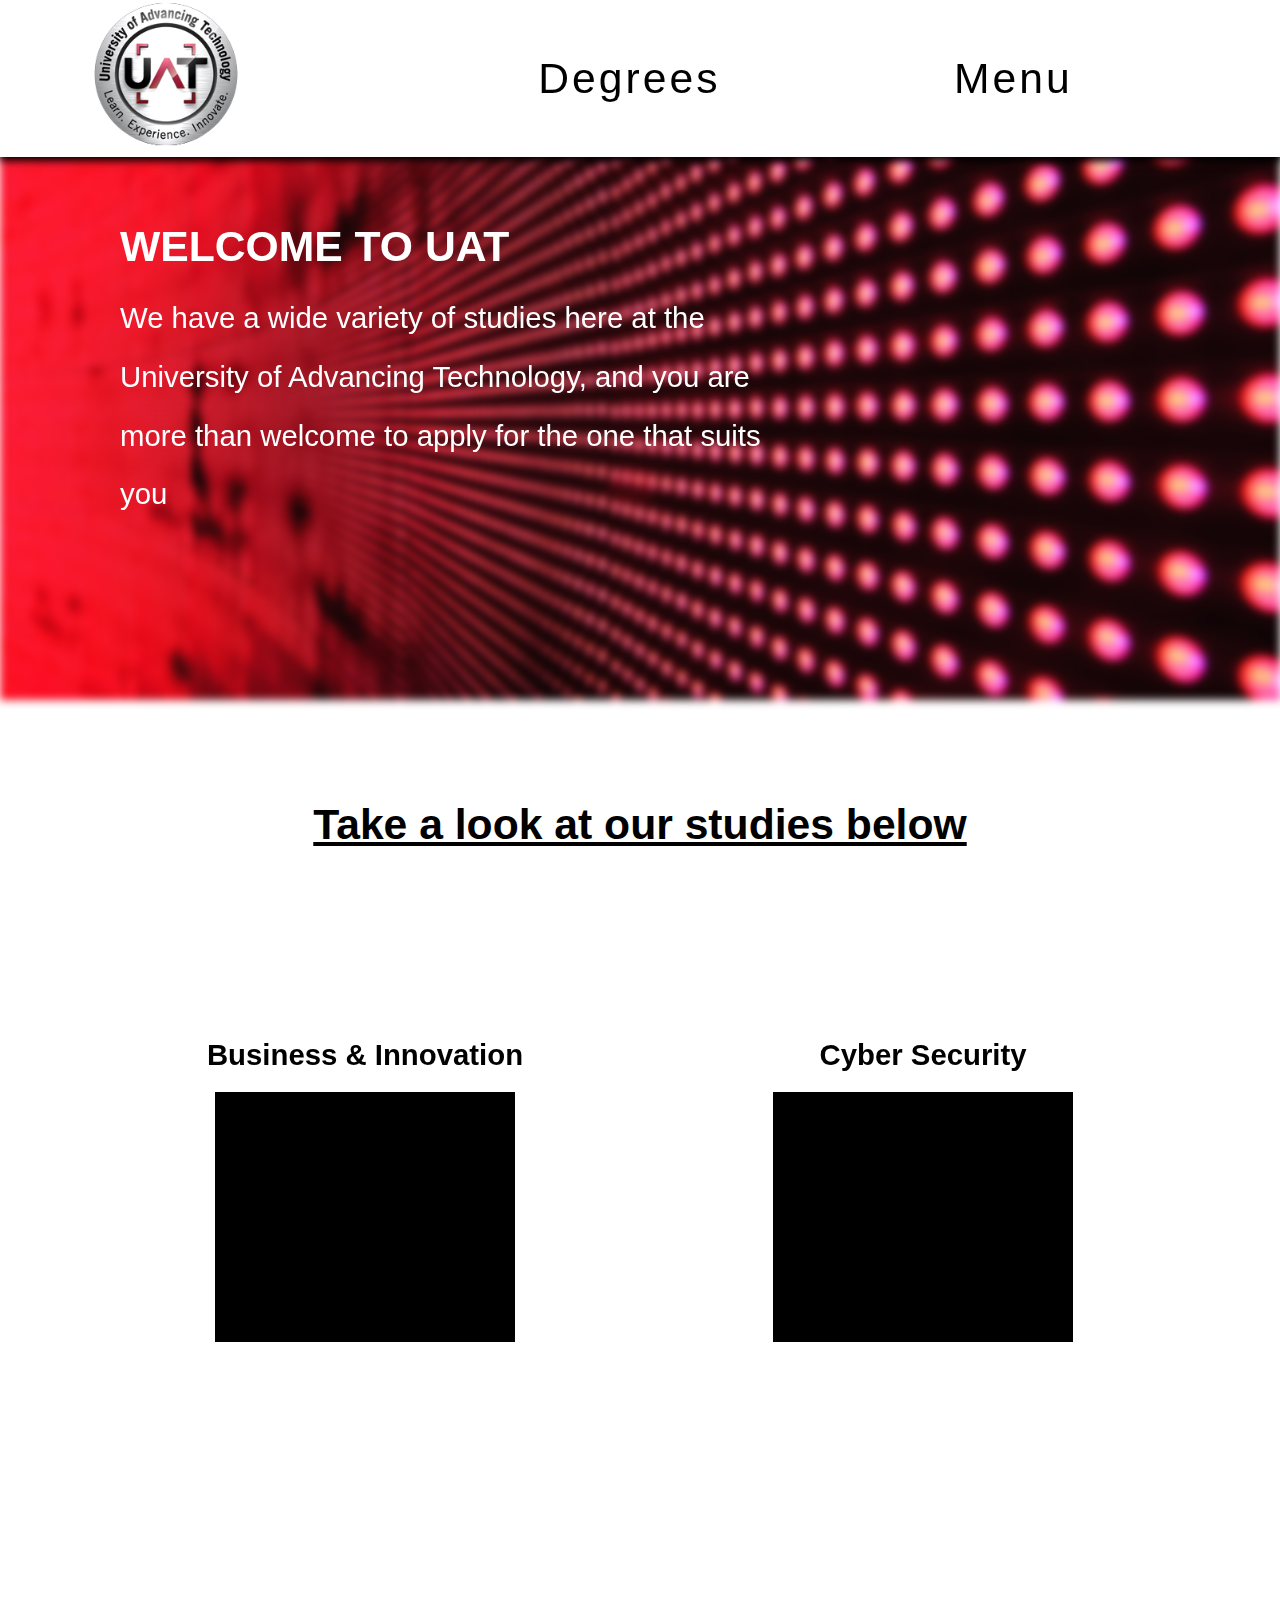
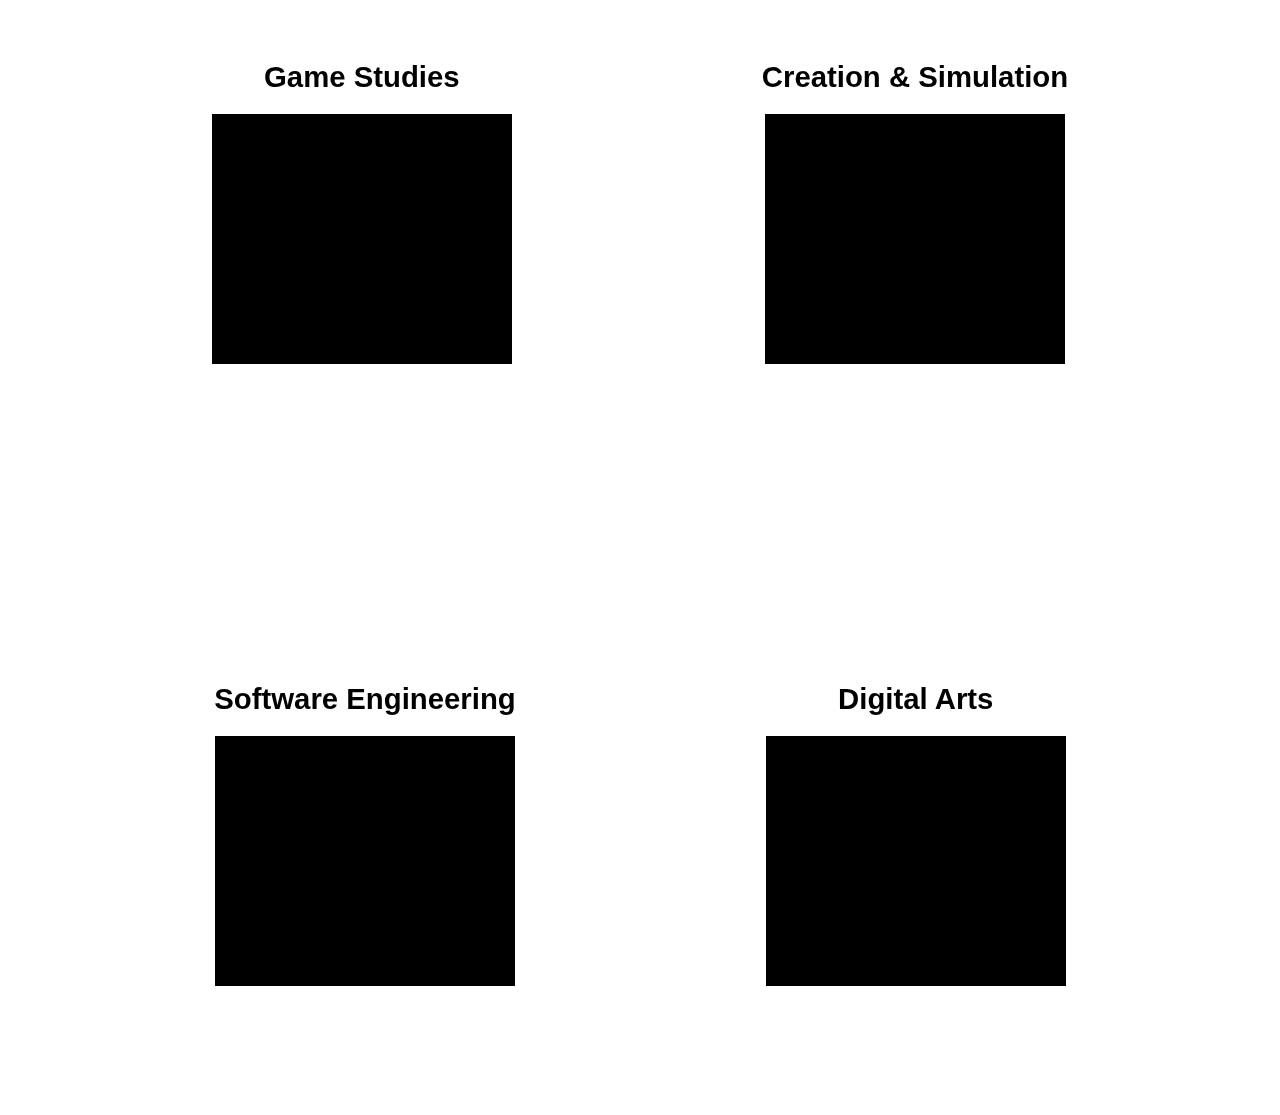
<file: index.html>
<!DOCTYPE html>
<html lang="en">
<head>
    <meta charset="UTF-8">
    <meta name="viewport" content="width=device-width, initial-scale=1.0">
    <title>UAT</title>
    <link rel="stylesheet" href="style.css">

    <body>

        <NAV>
            <div class="navbar">
                <a href="index.html">
                <img class="logo" src="uat-logo uten bakgrunn.png">
            </a>
                
                <ul class="navigationButtons">
                    <li><a href="#studieslink">Degrees</a></li>
                    <li><a href="menu.html">Menu</a></li>
                </ul>
            </div>
        </NAV>    

            
            <div class="container">
                <div class="Image-container">
                    <img class="background" src="bakgrunn.jpg">
                </div>  
                <div class="introduction">
                    <h1 class="heading1">WELCOME TO UAT</h1>
                    <p class="introductionParagraph">We have a wide variety of studies here at the University of Advancing Technology,
                                                     and you are more than welcome to apply for the one that suits you</p>
                </div>
            </div>
                


    <div class="degreesContainer" id="studieslink">
        <div class="studieslink">
            <h2 class="heading2">Take a look at our studies below</h1>
    </div>
    </div>

    
    
    <div class="wrapper">
         <div class="studies">
    
            <div class="studiesName">
                <a href="businessinnovation.html">
                <h3>Business & Innovation</h3>
                    <img class="StudyImg" src="studiesBox.png" alt="studiesName_Img">
                    </a>
                </div>
                
            
            <div class="studiesName">
                <a href="cybersecurity.html">
                <h3>Cyber Security</h3>
                    <img class="StudyImg" src="studiesBox.png" alt="studiesName_Img">
                    </a>
                </div>
                
            </div>
        </div>



            <div class="wrapper">
                <div class="studies">
           
                   <div class="studiesName">
                       <a href="gamestudies.html">
                       <h3>Game Studies</h3>
                           <img class="StudyImg" src="studiesBox.png" alt="studiesName_Img">
                           </a>
                       </div>
                       
                
                   
                   <div class="studiesName">
                       <a href="creationsimulation.html">
                       <h3>Creation & Simulation</h3>
                           <img class="StudyImg" src="studiesBox.png" alt="studiesName_Img">
                           </a>
                       </div>
                </div>
            </div>
               

                <div class="wrapper">
                    <div class="studies">
               
                       <div class="studiesName">
                           <a href="softwareengin.html">
                           <h3>Software Engineering</h3>
                           <img class="StudyImg" src="studiesBox.png" alt="studiesName_Img">
                            </a>
                           </div>
                           
    
                       
                       <div class="studiesName">
                           <a href="digitalarts.html">
                           <h3>Digital Arts</h3>
                           <img class="StudyImg" src="studiesBox.png" alt="studiesName_Img">
                            </a>
                           </div>
                    </div>
                </div>
                  




    </body>
</file>
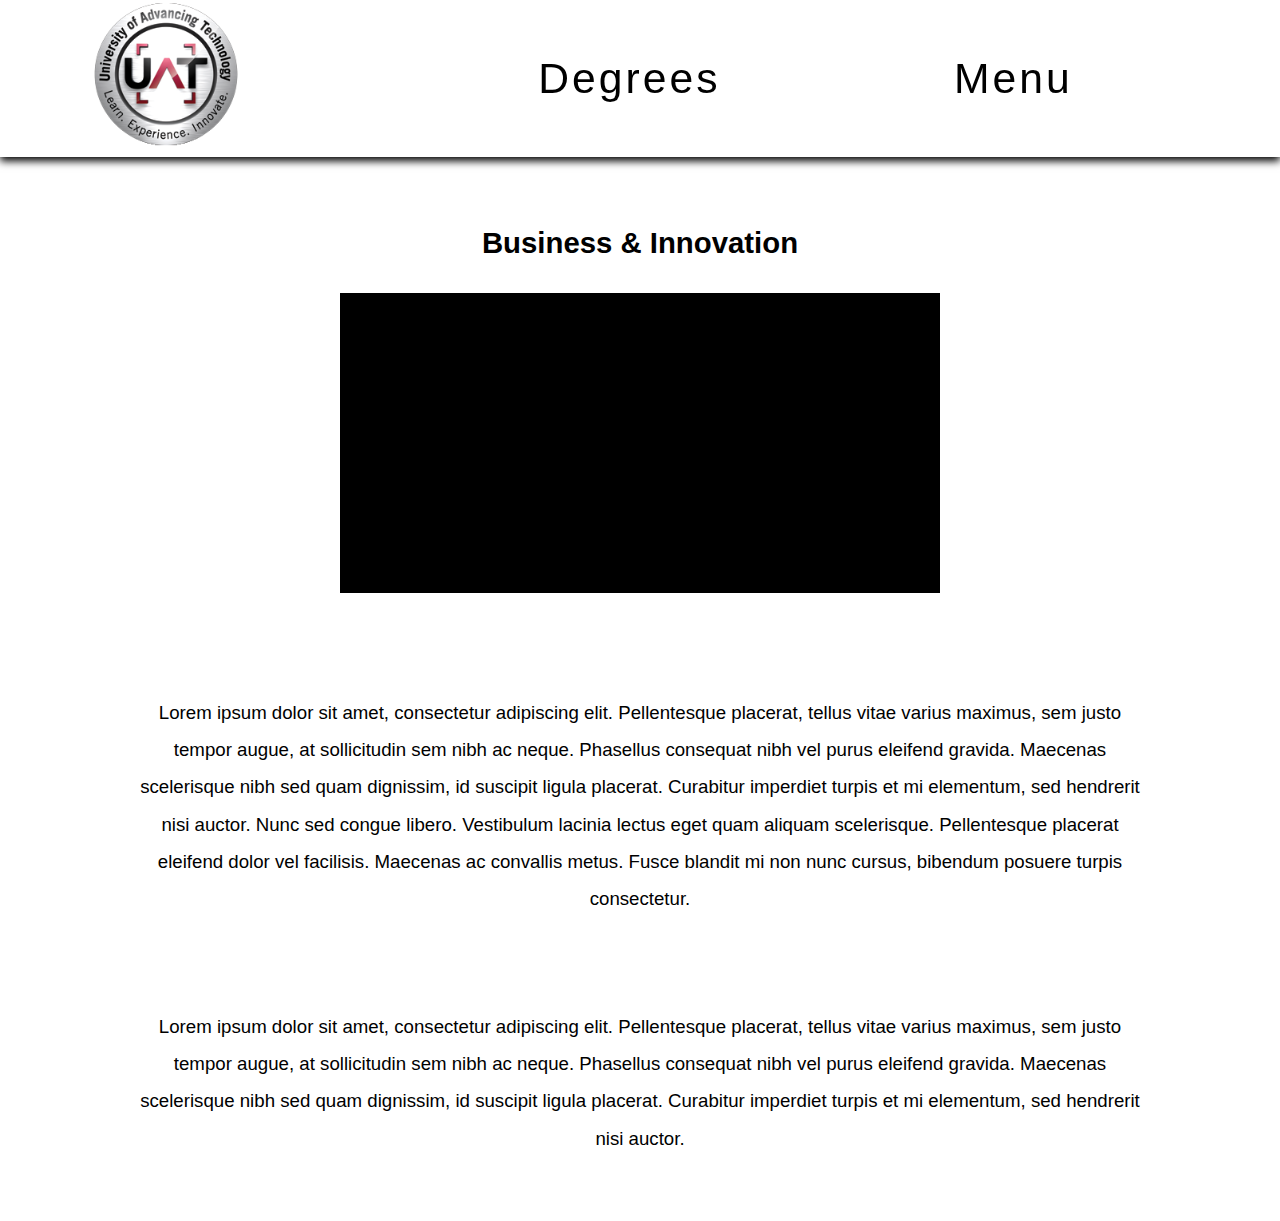
<file: businessinnovation.html>
<!DOCTYPE html>
<html lang="en">
<head>
    <meta charset="UTF-8">
    <meta name="viewport" content="width=device-width, initial-scale=1.0">
    <title>UAT</title>
    <link rel="stylesheet" href="style.css">

    <body>

        <NAV>
            <div class="navbar">
                <a href="index.html">
                <img class="logo" src="uat-logo uten bakgrunn.png">
            </a>
                
                <ul class="navigationButtons">
                    <li><a href="index.html#studieslink">Degrees</a></li>
                    <li><a href="menu.html">Menu</a></li>
                </ul>
            </div>
        </NAV>   


        <div class="studyContainer">
            <h2 class="heading3">Business & Innovation</h2>
            <img class="placeholderStudies" src="studiesBoxInPage.png">
            <p class="paragraph">Lorem ipsum dolor sit amet, consectetur adipiscing elit. 
            Pellentesque placerat, tellus vitae varius maximus, sem justo tempor augue, at sollicitudin sem nibh ac neque.
            Phasellus consequat nibh vel purus eleifend gravida. Maecenas scelerisque nibh sed quam dignissim, id suscipit ligula placerat. 
            Curabitur imperdiet turpis et mi elementum, sed hendrerit nisi auctor. 
            Nunc sed congue libero. Vestibulum lacinia lectus eget quam aliquam scelerisque. 
            Pellentesque placerat eleifend dolor vel facilisis. Maecenas ac convallis metus. 
            Fusce blandit mi non nunc cursus, bibendum posuere turpis consectetur.</p>
            
            <p class=paragraph>Lorem ipsum dolor sit amet, consectetur adipiscing elit. 
                Pellentesque placerat, tellus vitae varius maximus, sem justo tempor augue, at sollicitudin sem nibh ac neque.
                Phasellus consequat nibh vel purus eleifend gravida. Maecenas scelerisque nibh sed quam dignissim, id suscipit ligula placerat. 
                Curabitur imperdiet turpis et mi elementum, sed hendrerit nisi auctor.</p>
        </div>
</file>
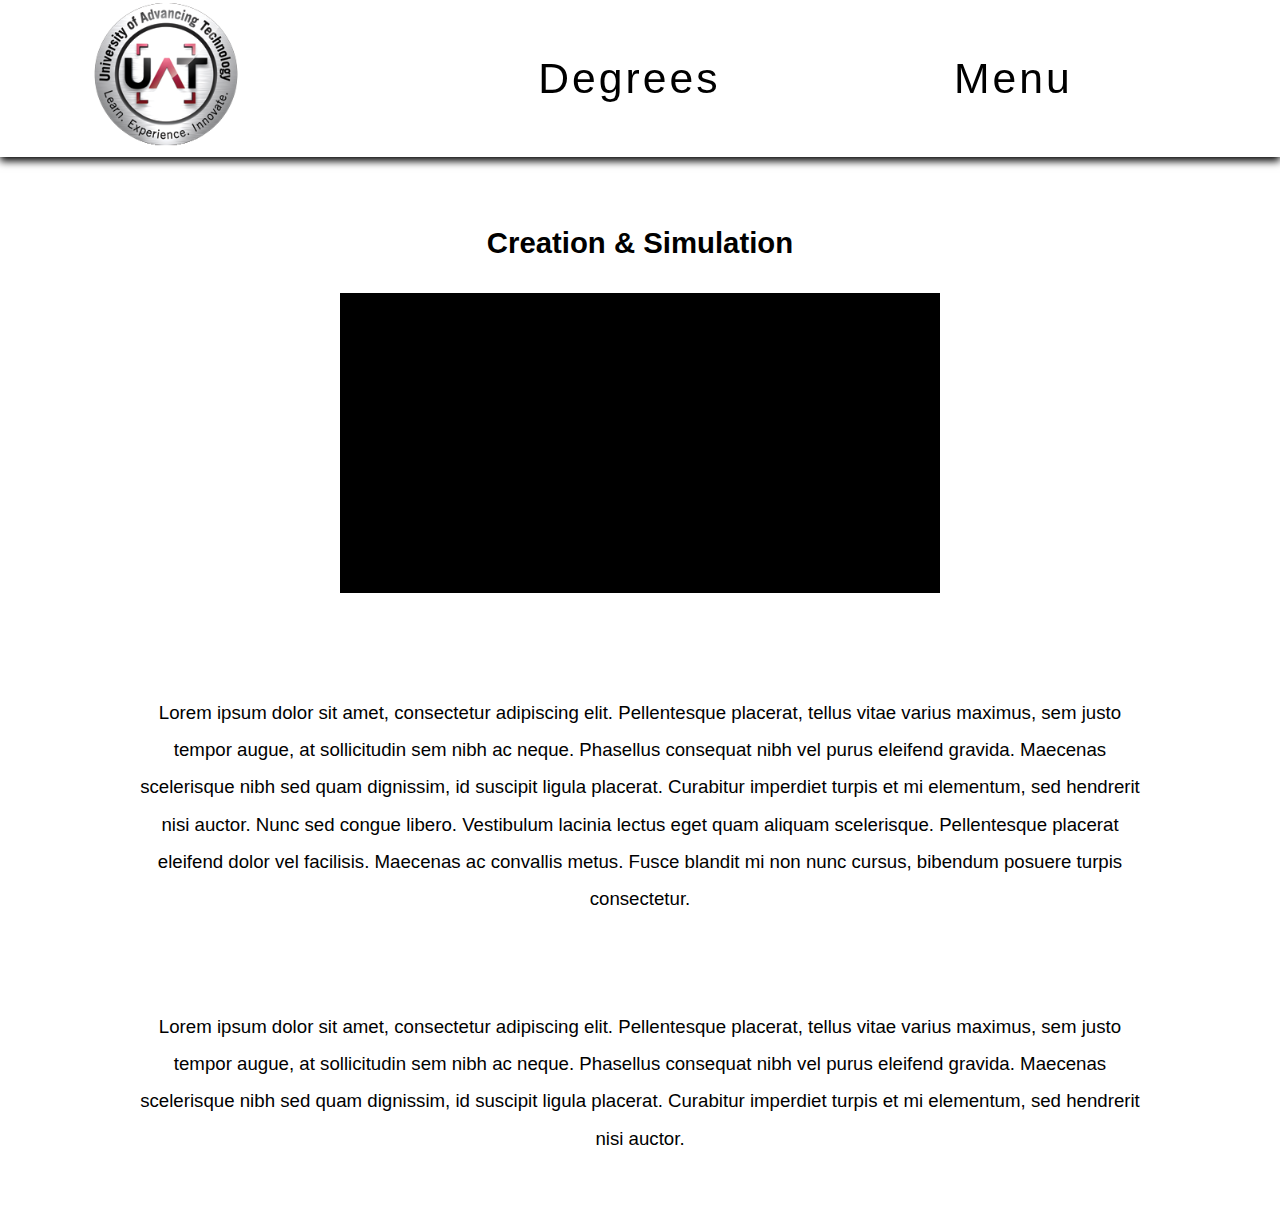
<file: creationsimulation.html>
<!DOCTYPE html>
<html lang="en">
<head>
    <meta charset="UTF-8">
    <meta name="viewport" content="width=device-width, initial-scale=1.0">
    <title>UAT</title>
    <link rel="stylesheet" href="style.css">

    <body>

        <NAV>
            <div class="navbar">
                <a href="index.html">
                <img class="logo" src="uat-logo uten bakgrunn.png">
            </a>
                
                <ul class="navigationButtons">
                    <li><a href="index.html#studieslink">Degrees</a></li>
                    <li><a href="menu.html">Menu</a></li>
                </ul>
            </div>
        </NAV>   


        <div class="studyContainer">
            <h2 class="heading3">Creation & Simulation</h2>
            <img class="placeholderStudies" src="studiesBoxInPage.png">
            <p class="paragraph">Lorem ipsum dolor sit amet, consectetur adipiscing elit. 
            Pellentesque placerat, tellus vitae varius maximus, sem justo tempor augue, at sollicitudin sem nibh ac neque.
            Phasellus consequat nibh vel purus eleifend gravida. Maecenas scelerisque nibh sed quam dignissim, id suscipit ligula placerat. 
            Curabitur imperdiet turpis et mi elementum, sed hendrerit nisi auctor. 
            Nunc sed congue libero. Vestibulum lacinia lectus eget quam aliquam scelerisque. 
            Pellentesque placerat eleifend dolor vel facilisis. Maecenas ac convallis metus. 
            Fusce blandit mi non nunc cursus, bibendum posuere turpis consectetur.</p>
            
            <p class=paragraph>Lorem ipsum dolor sit amet, consectetur adipiscing elit. 
                Pellentesque placerat, tellus vitae varius maximus, sem justo tempor augue, at sollicitudin sem nibh ac neque.
                Phasellus consequat nibh vel purus eleifend gravida. Maecenas scelerisque nibh sed quam dignissim, id suscipit ligula placerat. 
                Curabitur imperdiet turpis et mi elementum, sed hendrerit nisi auctor.</p>
        </div>
</file>
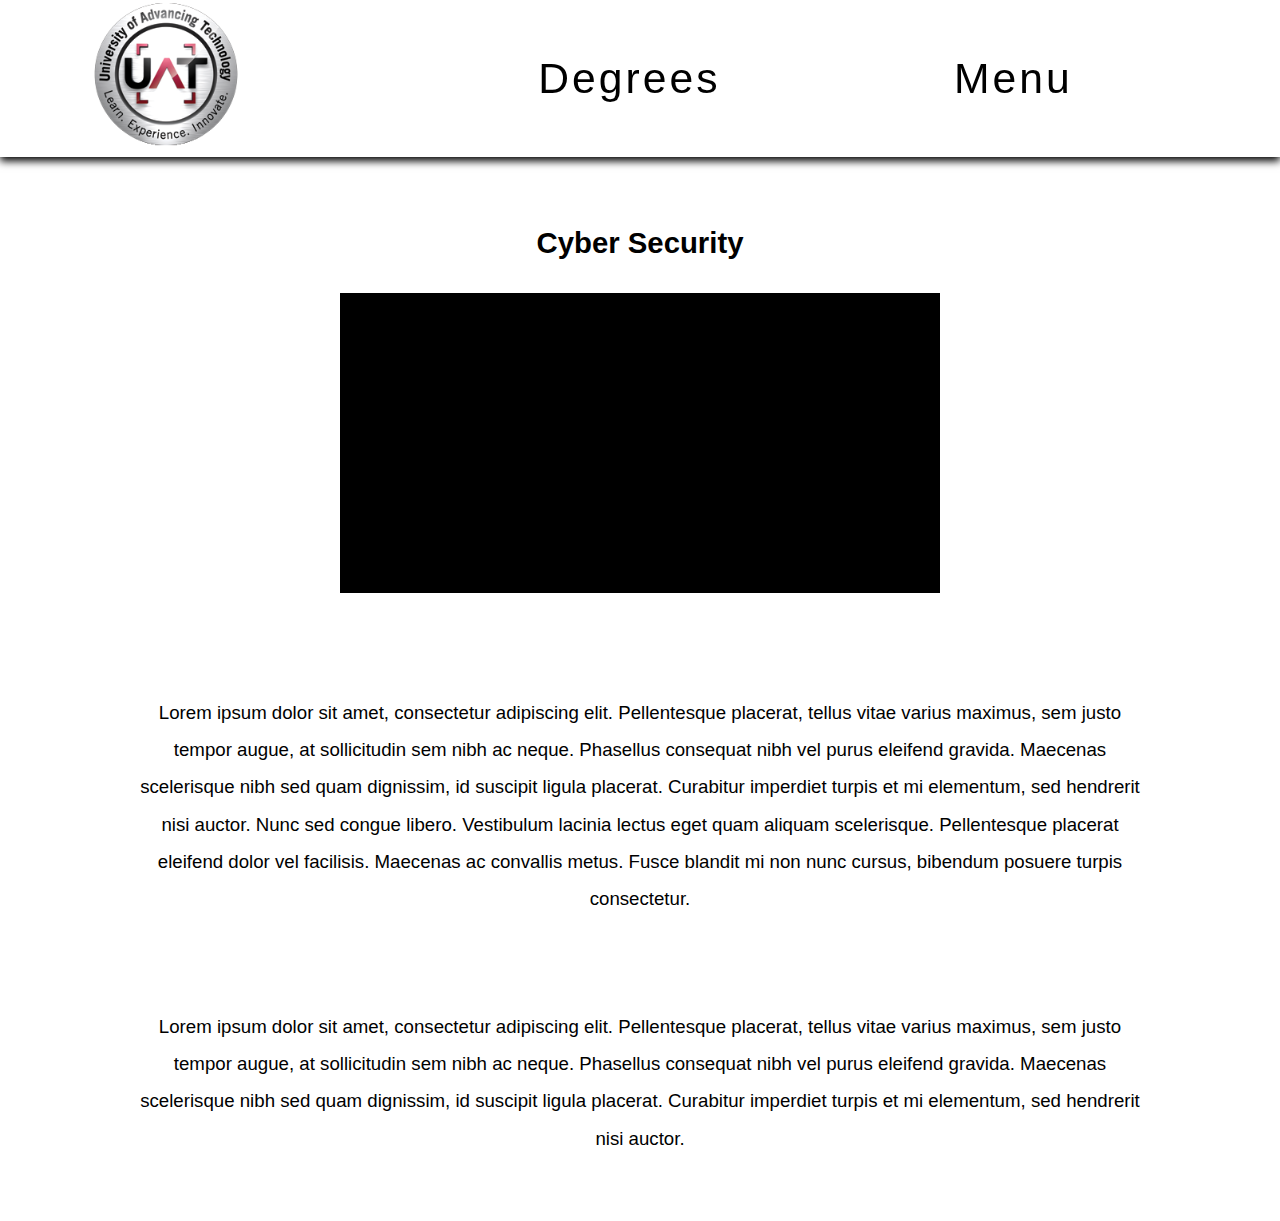
<file: cybersecurity.html>
<!DOCTYPE html>
<html lang="en">
<head>
    <meta charset="UTF-8">
    <meta name="viewport" content="width=device-width, initial-scale=1.0">
    <title>UAT</title>
    <link rel="stylesheet" href="style.css">

    <body>

        <NAV>
            <div class="navbar">
                <a href="index.html">
                <img class="logo" src="uat-logo uten bakgrunn.png">
            </a>
                
                <ul class="navigationButtons">
                    <li><a href="index.html#studieslink">Degrees</a></li>
                    <li><a href="menu.html">Menu</a></li>
                </ul>
            </div>
        </NAV>   


        <div class="studyContainer">
            <h2 class="heading3">Cyber Security</h2>
            <img class="placeholderStudies" src="studiesBoxInPage.png">
            <p class="paragraph">Lorem ipsum dolor sit amet, consectetur adipiscing elit. 
            Pellentesque placerat, tellus vitae varius maximus, sem justo tempor augue, at sollicitudin sem nibh ac neque.
            Phasellus consequat nibh vel purus eleifend gravida. Maecenas scelerisque nibh sed quam dignissim, id suscipit ligula placerat. 
            Curabitur imperdiet turpis et mi elementum, sed hendrerit nisi auctor. 
            Nunc sed congue libero. Vestibulum lacinia lectus eget quam aliquam scelerisque. 
            Pellentesque placerat eleifend dolor vel facilisis. Maecenas ac convallis metus. 
            Fusce blandit mi non nunc cursus, bibendum posuere turpis consectetur.</p>
            
            <p class=paragraph>Lorem ipsum dolor sit amet, consectetur adipiscing elit. 
                Pellentesque placerat, tellus vitae varius maximus, sem justo tempor augue, at sollicitudin sem nibh ac neque.
                Phasellus consequat nibh vel purus eleifend gravida. Maecenas scelerisque nibh sed quam dignissim, id suscipit ligula placerat. 
                Curabitur imperdiet turpis et mi elementum, sed hendrerit nisi auctor.</p>
        </div>
</file>
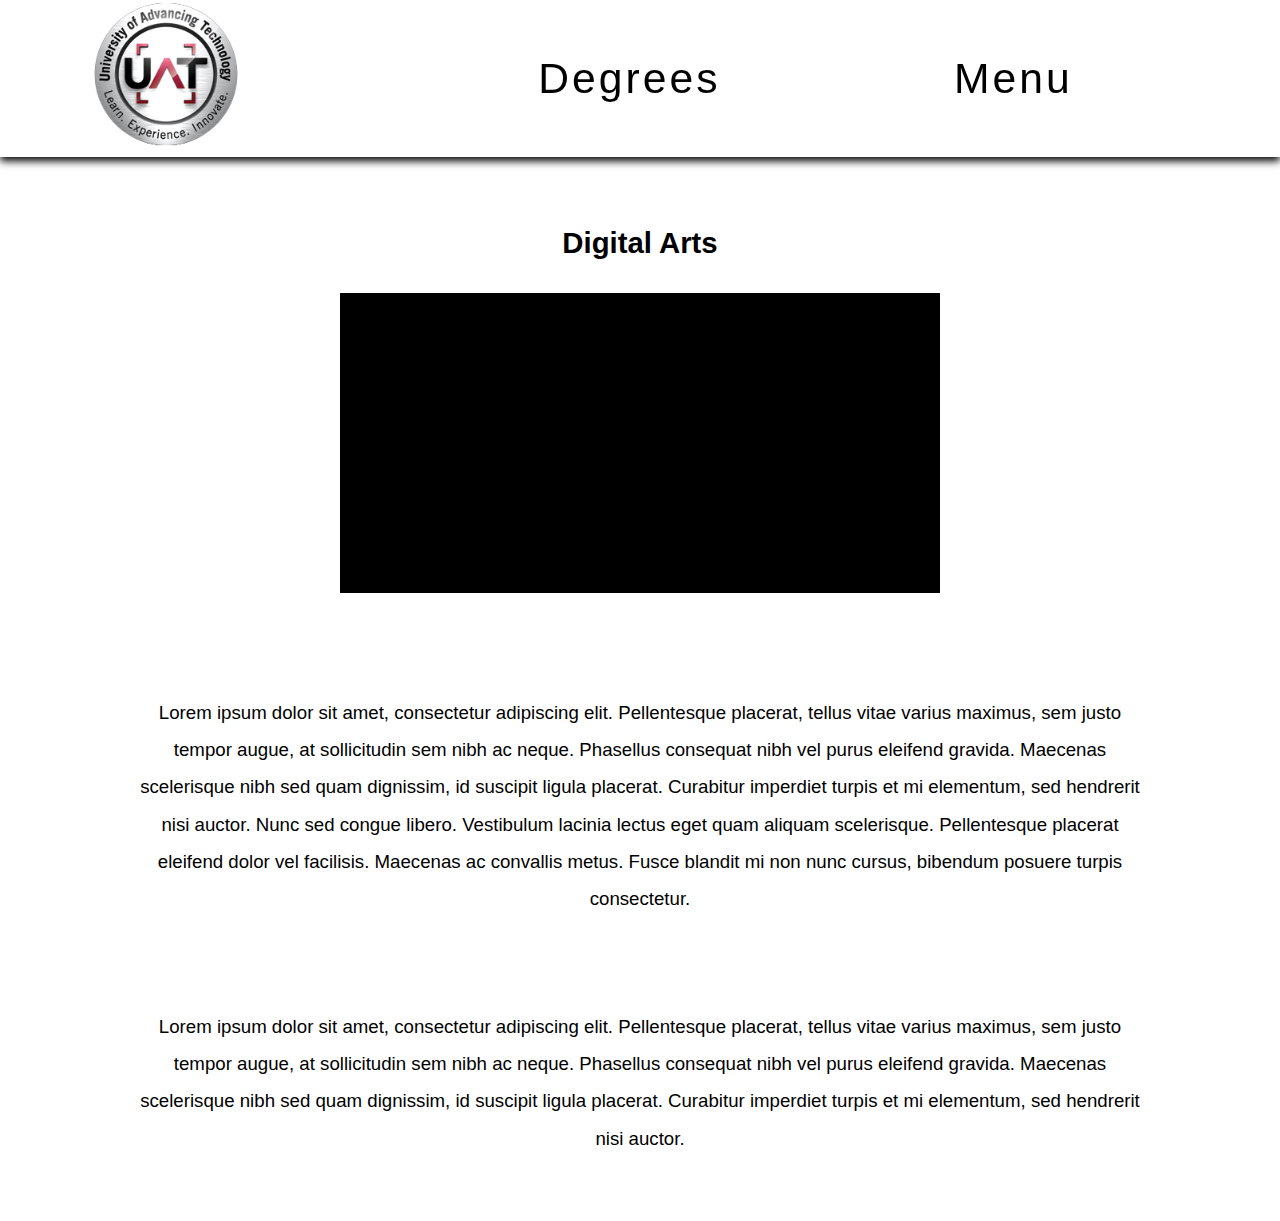
<file: digitalarts.html>
<!DOCTYPE html>
<html lang="en">
<head>
    <meta charset="UTF-8">
    <meta name="viewport" content="width=device-width, initial-scale=1.0">
    <title>UAT</title>
    <link rel="stylesheet" href="style.css">

    <body>

        <NAV>
            <div class="navbar">
                <a href="index.html">
                <img class="logo" src="uat-logo uten bakgrunn.png">
            </a>
                
                <ul class="navigationButtons">
                    <li><a href="index.html#studieslink">Degrees</a></li>
                    <li><a href="menu.html">Menu</a></li>
                </ul>
            </div>
        </NAV>   


        <div class="studyContainer">
            <h2 class="heading3">Digital Arts</h2>
            <img class="placeholderStudies" src="studiesBoxInPage.png">
            <p class="paragraph">Lorem ipsum dolor sit amet, consectetur adipiscing elit. 
            Pellentesque placerat, tellus vitae varius maximus, sem justo tempor augue, at sollicitudin sem nibh ac neque.
            Phasellus consequat nibh vel purus eleifend gravida. Maecenas scelerisque nibh sed quam dignissim, id suscipit ligula placerat. 
            Curabitur imperdiet turpis et mi elementum, sed hendrerit nisi auctor. 
            Nunc sed congue libero. Vestibulum lacinia lectus eget quam aliquam scelerisque. 
            Pellentesque placerat eleifend dolor vel facilisis. Maecenas ac convallis metus. 
            Fusce blandit mi non nunc cursus, bibendum posuere turpis consectetur.</p>
            
            <p class=paragraph>Lorem ipsum dolor sit amet, consectetur adipiscing elit. 
                Pellentesque placerat, tellus vitae varius maximus, sem justo tempor augue, at sollicitudin sem nibh ac neque.
                Phasellus consequat nibh vel purus eleifend gravida. Maecenas scelerisque nibh sed quam dignissim, id suscipit ligula placerat. 
                Curabitur imperdiet turpis et mi elementum, sed hendrerit nisi auctor.</p>
        </div>
</file>
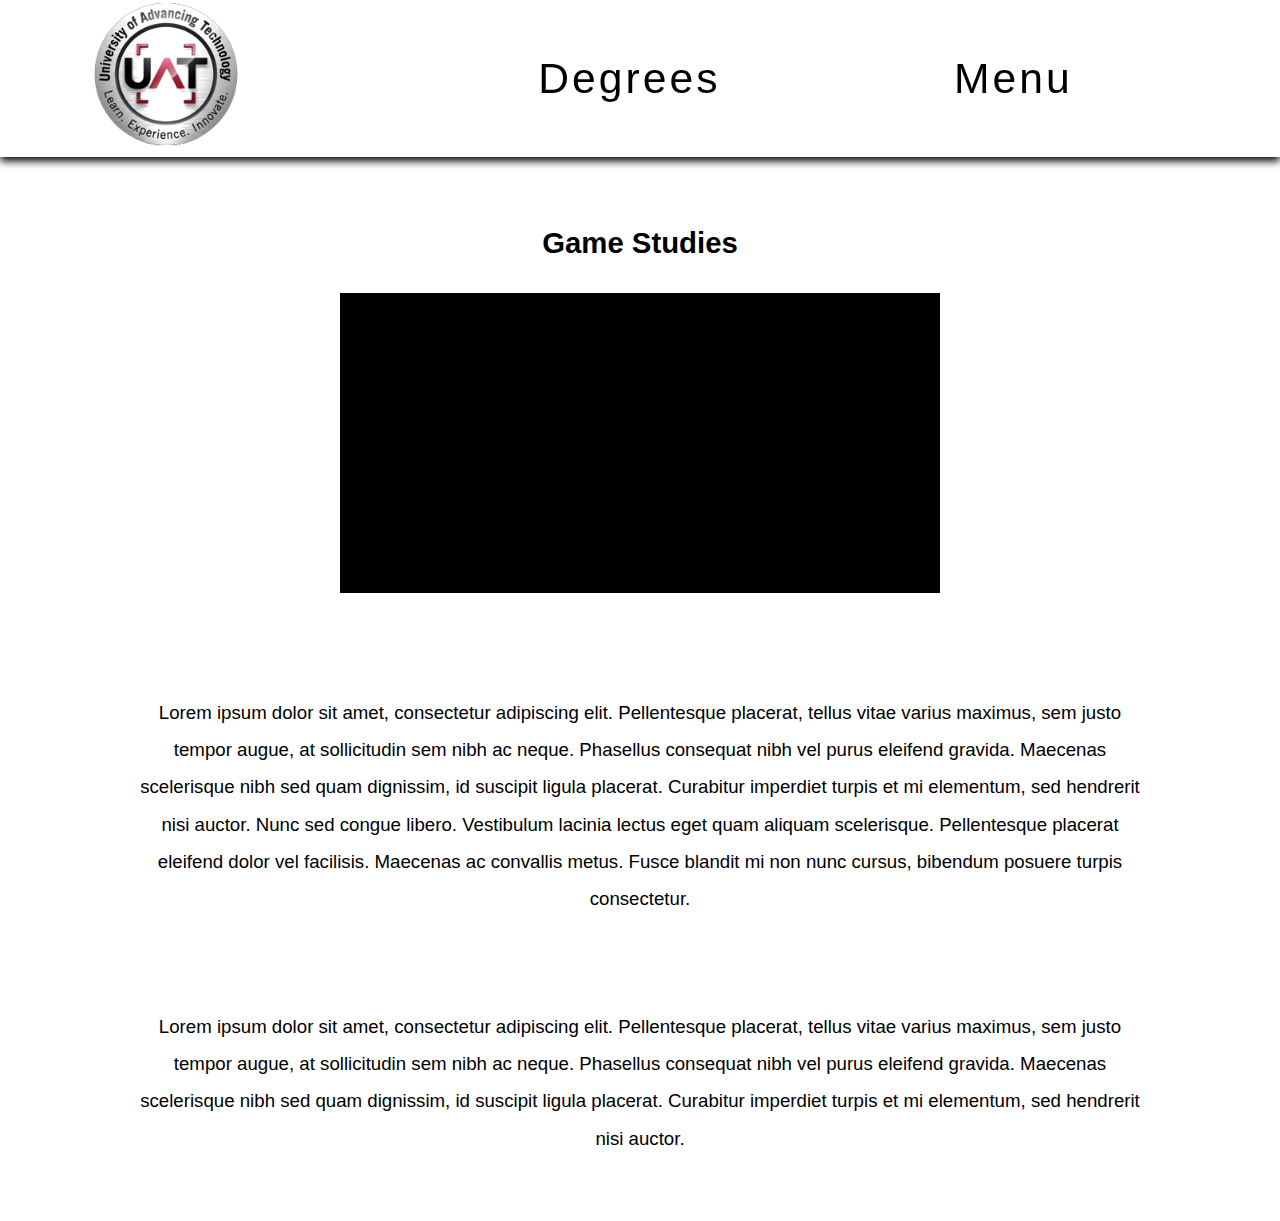
<file: gamestudies.html>
<!DOCTYPE html>
<html lang="en">
<head>
    <meta charset="UTF-8">
    <meta name="viewport" content="width=device-width, initial-scale=1.0">
    <title>UAT</title>
    <link rel="stylesheet" href="style.css">

    <body>

        <NAV>
            <div class="navbar">
                <a href="index.html">
                <img class="logo" src="uat-logo uten bakgrunn.png">
            </a>
                
                <ul class="navigationButtons">
                    <li><a href="index.html#studieslink">Degrees</a></li>
                    <li><a href="menu.html">Menu</a></li>
                </ul>
            </div>
        </NAV>   


        <div class="studyContainer">
            <h2 class="heading3">Game Studies</h2>
            <img class="placeholderStudies" src="studiesBoxInPage.png">
            <p class="paragraph">Lorem ipsum dolor sit amet, consectetur adipiscing elit. 
            Pellentesque placerat, tellus vitae varius maximus, sem justo tempor augue, at sollicitudin sem nibh ac neque.
            Phasellus consequat nibh vel purus eleifend gravida. Maecenas scelerisque nibh sed quam dignissim, id suscipit ligula placerat. 
            Curabitur imperdiet turpis et mi elementum, sed hendrerit nisi auctor. 
            Nunc sed congue libero. Vestibulum lacinia lectus eget quam aliquam scelerisque. 
            Pellentesque placerat eleifend dolor vel facilisis. Maecenas ac convallis metus. 
            Fusce blandit mi non nunc cursus, bibendum posuere turpis consectetur.</p>
            
            <p class=paragraph>Lorem ipsum dolor sit amet, consectetur adipiscing elit. 
                Pellentesque placerat, tellus vitae varius maximus, sem justo tempor augue, at sollicitudin sem nibh ac neque.
                Phasellus consequat nibh vel purus eleifend gravida. Maecenas scelerisque nibh sed quam dignissim, id suscipit ligula placerat. 
                Curabitur imperdiet turpis et mi elementum, sed hendrerit nisi auctor.</p>
        </div>
</file>
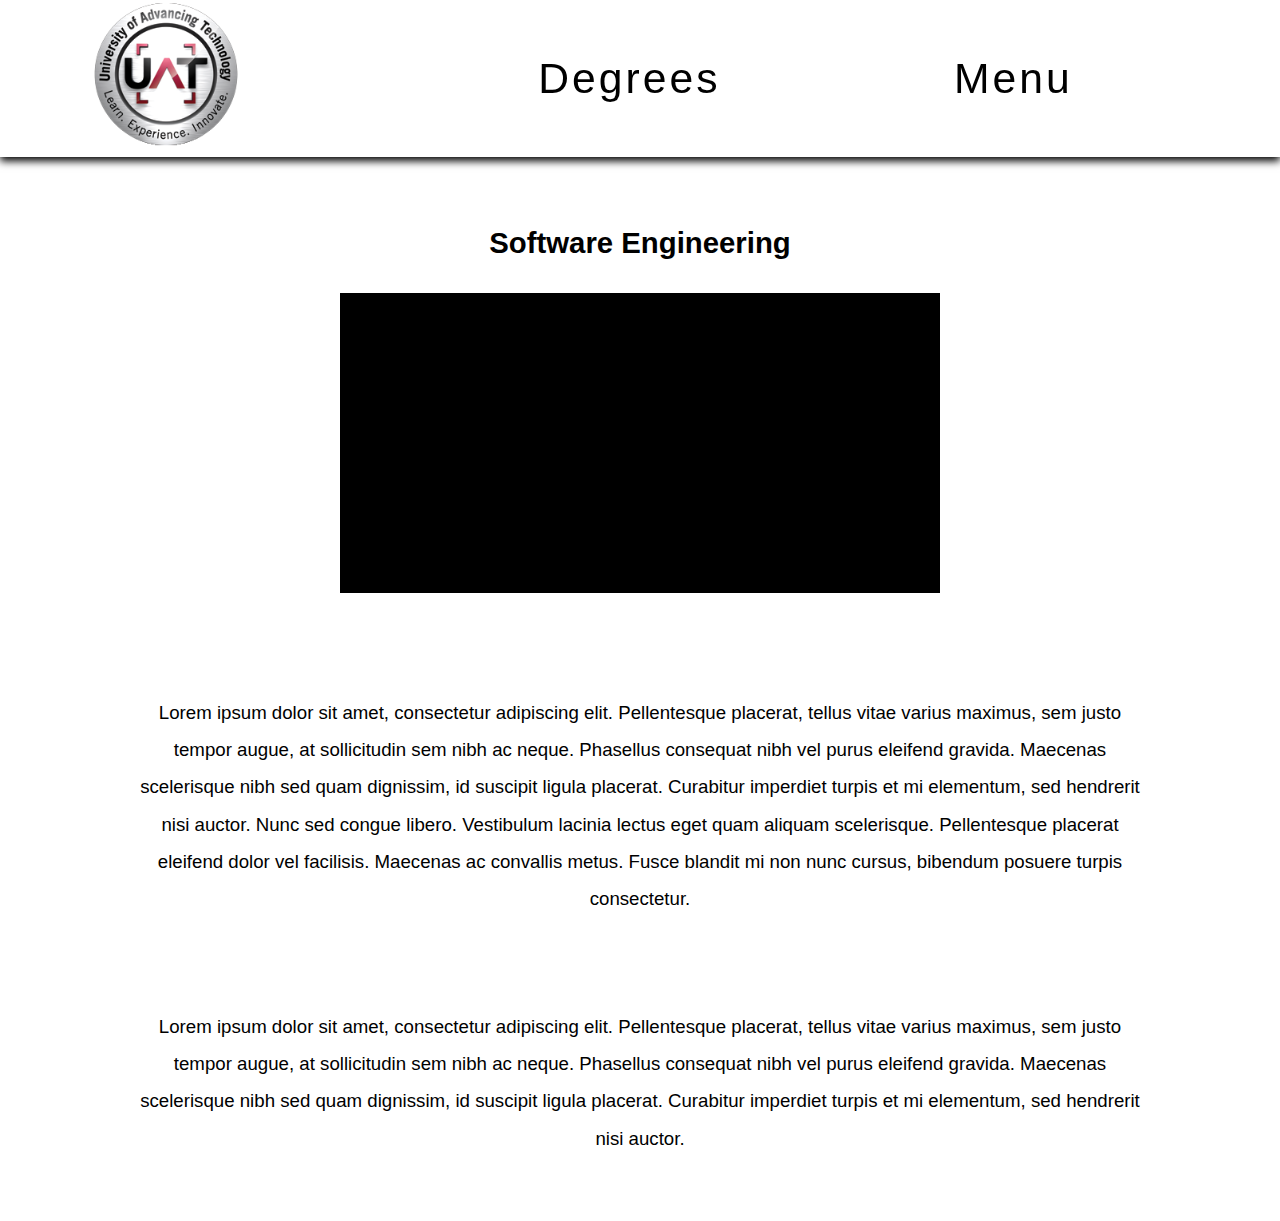
<file: softwareengin.html>
<!DOCTYPE html>
<html lang="en">
<head>
    <meta charset="UTF-8">
    <meta name="viewport" content="width=device-width, initial-scale=1.0">
    <title>UAT</title>
    <link rel="stylesheet" href="style.css">

    <body>

        <NAV>
            <div class="navbar">
                <a href="index.html">
                <img class="logo" src="uat-logo uten bakgrunn.png">
            </a>
                
                <ul class="navigationButtons">
                    <li><a href="index.html#studieslink">Degrees</a></li>
                    <li><a href="menu.html">Menu</a></li>
                </ul>
            </div>
        </NAV>   


        <div class="studyContainer">
            <h2 class="heading3">Software Engineering</h2>
            <img class="placeholderStudies" src="studiesBoxInPage.png">
            <p class="paragraph">Lorem ipsum dolor sit amet, consectetur adipiscing elit. 
            Pellentesque placerat, tellus vitae varius maximus, sem justo tempor augue, at sollicitudin sem nibh ac neque.
            Phasellus consequat nibh vel purus eleifend gravida. Maecenas scelerisque nibh sed quam dignissim, id suscipit ligula placerat. 
            Curabitur imperdiet turpis et mi elementum, sed hendrerit nisi auctor. 
            Nunc sed congue libero. Vestibulum lacinia lectus eget quam aliquam scelerisque. 
            Pellentesque placerat eleifend dolor vel facilisis. Maecenas ac convallis metus. 
            Fusce blandit mi non nunc cursus, bibendum posuere turpis consectetur.</p>
            
            <p class=paragraph>Lorem ipsum dolor sit amet, consectetur adipiscing elit. 
                Pellentesque placerat, tellus vitae varius maximus, sem justo tempor augue, at sollicitudin sem nibh ac neque.
                Phasellus consequat nibh vel purus eleifend gravida. Maecenas scelerisque nibh sed quam dignissim, id suscipit ligula placerat. 
                Curabitur imperdiet turpis et mi elementum, sed hendrerit nisi auctor.</p>
        </div>
</file>
<file: style.css>
*{
    margin: 0;
    padding: 0;
    box-sizing: border-box;
    scroll-behavior: smooth;
}

/* Her er NAV-baren */

.navbar{   
    position: fixed;
    width: 100%;
    display: flex;
    justify-content: space-around;
    align-items: center;
    background-color: white;
    font-size: 27px;
    font-family: Arial, Helvetica, sans-serif;
    text-decoration: none;
    color: black;
    box-shadow: 0px 4px 8px;
    letter-spacing: 3px;    
    opacity: 100%;
    top: 0;
    z-index: 999;
    scroll-behavior: smooth;
}

.logo{
    width: 150px;
    height: 150px;
}

.navigationButtons{
    display: flex;
    justify-content: space-around;
    width: 60%;
    
}

.navigationButtons a{
    text-decoration: none;
    color: black;
    transition: 0.8s;
    
}

li a{
    font-size: 32pt;
}

.navigationButtons li{
    list-style: none;
    font-family: Arial, Helvetica, sans-serif;
}

/* Slutten av NAV-baren */





/* Her kommer informasjonen om skolen + et bakgrunnsbilde */

.container{
    min-height: 710px;
}

.background{
    margin-top: 90px;
    width: 100%;
    opacity: 100%;
    filter: blur(4px);
    height: 610px;
}

.introduction{
    position: sticky;
    left: 17%;
    line-height: 2;
    margin-top: -500px;
    margin-left: 120px;
    margin-right: 40%;
}

.heading1{
    color: white;
    font-size: 32pt;
    font-family: Arial, Helvetica, sans-serif;
}

.introductionParagraph{
    color: white;
    font-size: 22pt;
    font-family: Arial, Helvetica, sans-serif;
}





/* Her kommer listen over studiene */
.heading2{
    margin-top: 90px;
    color: black    ;
    font-family: Arial, Helvetica, sans-serif;
    font-size: 32pt;
    text-align: center;
    text-decoration: underline;
}

.wrapper{
    margin-top: 5%;
}

.studies{
    display: flex;
    justify-content: center;
    text-align: center;
    width: auto;
    flex-wrap: wrap;
}

.studiesName:hover{
    text-decoration: underline;
}

.studies a{
    text-decoration: none;
    color: black;
}

.studies .studiesName{
    margin: 125px;
    position: relative; 
}

.StudyImg{
    padding-top: 20px;
    transition: transform .2s;
}

.StudyImg:hover{
    transform: scale(1.1)
}

.StudyImg:hover{
    text-decoration: underline;
}


h3{
    font-family: Arial, Helvetica, sans-serif;
    font-size: 22pt;
}

h3:hover{
    text-decoration: underline;
}


/* Her kommer Meny-siden */

.menuContainer{
    display: flex;
    justify-content: space-around;
    align-items: center;
}

.logoMenu{
    height: 150px;
    width: 150px;
}

.closingIcon a{
    text-decoration: none;
    color: black;
    font-size: 22pt;      
}

.closingIcon:hover{
    font-weight: bold;
    text-decoration: underline;
}

ul li{
    list-style: none;
}

.menuOptions{
    padding-left: 220px;
    margin-top: 5%;
    line-height: 1.8;
    color: black;
    list-style: none;
}

ul li:hover{
    font-weight: bold;
    text-decoration: underline;   
}

.menuLinks a{
    font-size: 32pt;
    font-family: Arial, Helvetica, sans-serif;
    color: black;
    text-decoration: none;  
}


/* Her er sidene om studiene */

.studyContainer{
    padding-top: 5%;
    padding-bottom: 5%;
    padding-left: 10%;
    padding-right: 10%;
    line-height: 2;
    text-align: center;
}

.heading3{
    margin-top: 150px;
    margin-bottom: 20px;
    font-family: Arial, Helvetica, sans-serif;
    font-size: 22pt;
}

.paragraph{
    margin-top: 90px;
    font-family: Arial, Helvetica, sans-serif;
    font-size: 14pt;
}


@media only screen and (max-width: 1300px){

    .menuOptions{
        padding-left: 190px;
    }
}

@media only screen and (max-width: 1200px){

    .menuOptions{
        padding-left: 170px;
    }
}

@media only screen and (max-width: 1100px){

    .menuOptions{
        padding-left: 150px;
    }
}




@media only screen and (max-width: 1000px){

    .introduction{
        position: sticky;
        left: 17%;
        line-height: 2;
        margin-top: -500px;
        margin-left: 80px;
        margin-right: 20%;
    }

    .menuOptions{
        padding-left: 140px;
    }   
}


@media only screen and (max-width: 900px){
    
    .menuOptions{
        padding-left: 130px;
    }  
}


@media only screen and (max-width: 850px){

    .introduction{
        position: sticky;
        left: 17%;
        line-height: 2;
        margin-top: -500px;
        margin-left: 60px;
        margin-right: 10%;
    }
}


@media only screen and (max-width: 750px){

   

    .menuOptions{
        padding-left: 105px;
    }
}

@media only screen and (max-width: 700px){

   

    .placeholderStudies{
        width: 400px;
        height: 200px;
    }
}

@media only screen and (max-width: 580px){

   
    .introduction{
        position: sticky;
        left: 17%;
        line-height: 2;
        margin-top: -500px;
        margin-left: 30px;
        margin-right: 2%;
    }

    .menuOptions{
        padding-left: 75px;
    }
}



@media only screen and (max-width: 550px){

    .heading2{
        margin-bottom: 40px;
    }


    .studies .studiesName{
        margin: 25px;
        position: relative; 
    }

    .StudyImg{
        padding-top: 10px;
    }

    li a{
        font-size: 24pt;
    }

    .introduction{
        position: sticky;
        left: 17%;
        line-height: 2;
        margin-top: -520px;
        margin-left: 40px;
        margin-right: 2%;
    }
}


@media only screen and (max-width: 500px){

    .placeholderStudies{
        width: 350px;
        height: 175px;
    }
}

@media only screen and (max-width: 450px){

    .logo{
        height: 100px;
        width: 100px;
    }

    .navigationButtons{
        display: flex;
        justify-content: space-around;
        width: 70%;
    }

    li a{
        font-size: 18pt;
    }


    .introduction{
        position: sticky;
        left: 17%;
        line-height: 2;
        margin-top: -540px;
        margin-left: 25px;
        margin-right: 2%;
    }

    .heading1{
        font-size: 22pt;
    }

    .introductionParagraph{
        color: white;
        font-size: 18pt;
        font-family: Arial, Helvetica, sans-serif;
    }

    .menuOptions{
        padding-left: 50px;
    }

    .studyContainer{
        padding-top: 5%;
        padding-bottom: 5%;
        padding-left: 5%;
        padding-right: 5%;
        line-height: 2;
        text-align: center;
    }

    .placeholderStudies{
        width: 250px;
        height: 125px;
    }
}

@media only screen and (max-width: 360px){

    .heading1{
        font-size: 18pt;
    }

    .introductionParagraph{
        color: white;
        font-size: 14pt;
        font-family: Arial, Helvetica, sans-serif;
    }

    .menuOptions{
        padding-left: 40px;
    }

    .heading3{
        font-size: 18pt;
    }

    .paragraph{
        font-size: 12pt;
    }
}
</file>
